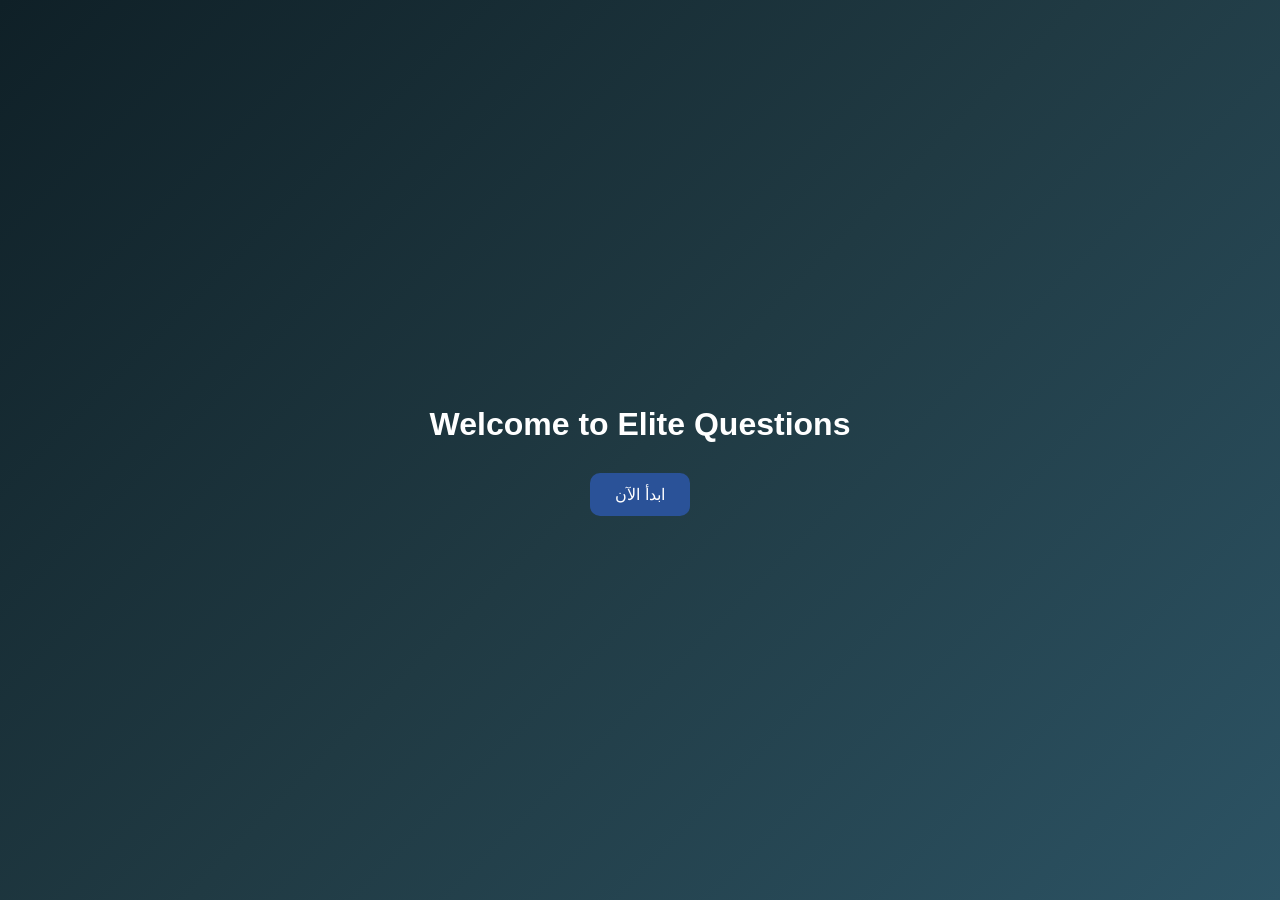
<file: index.html>
<!DOCTYPE html>

<head>
    <meta charset="UTF-8">
<meta name="viewport" content="width=device-width, initial-scale=1.0">

    <title>Quiz App</title>
    <link rel="stylesheet" href="style.css">
</head>
<body>

<div class="main-box">
<div class="logo">
<img src="5805160166616403426.jpg" alt="">
</div>

<div class="welcome-screen" id="welcome">
<h1>Welcome to Elite Questions</h1>
<button onclick="startApp()">ابدأ الآن</button>
</div>

<div class="buttons-container">
<button onclick="startQuiz('sport')"> كورة</button>
<button onclick="startQuiz('islamic')"> إسلامية</button>
<button onclick="startQuiz('general')"> معلومات عامة</button>
<button onclick="startQuiz('geo')"> جغرافيا</button>

</div>
</div>

<Script src="script.js"></Script>
<script>
function startQuiz(type){
    localStorage.setItem("quizType", type);
    window.location.href = "quiz.html";
}
</script>
<button class="support-btn" onclick="openSupport()">
 الدعم الفني
</button>
<div id="supportBox" class="support-box">
    <h3>الدعم الفني</h3>
    <p>للاستفسارات أو المشاكل التقنية:</p>
    <p>slmnaaltlydy@gmail.com</p>
    <button onclick="closeSupport()">إغلاق</button>
</div>

</body>
</html>
</file>
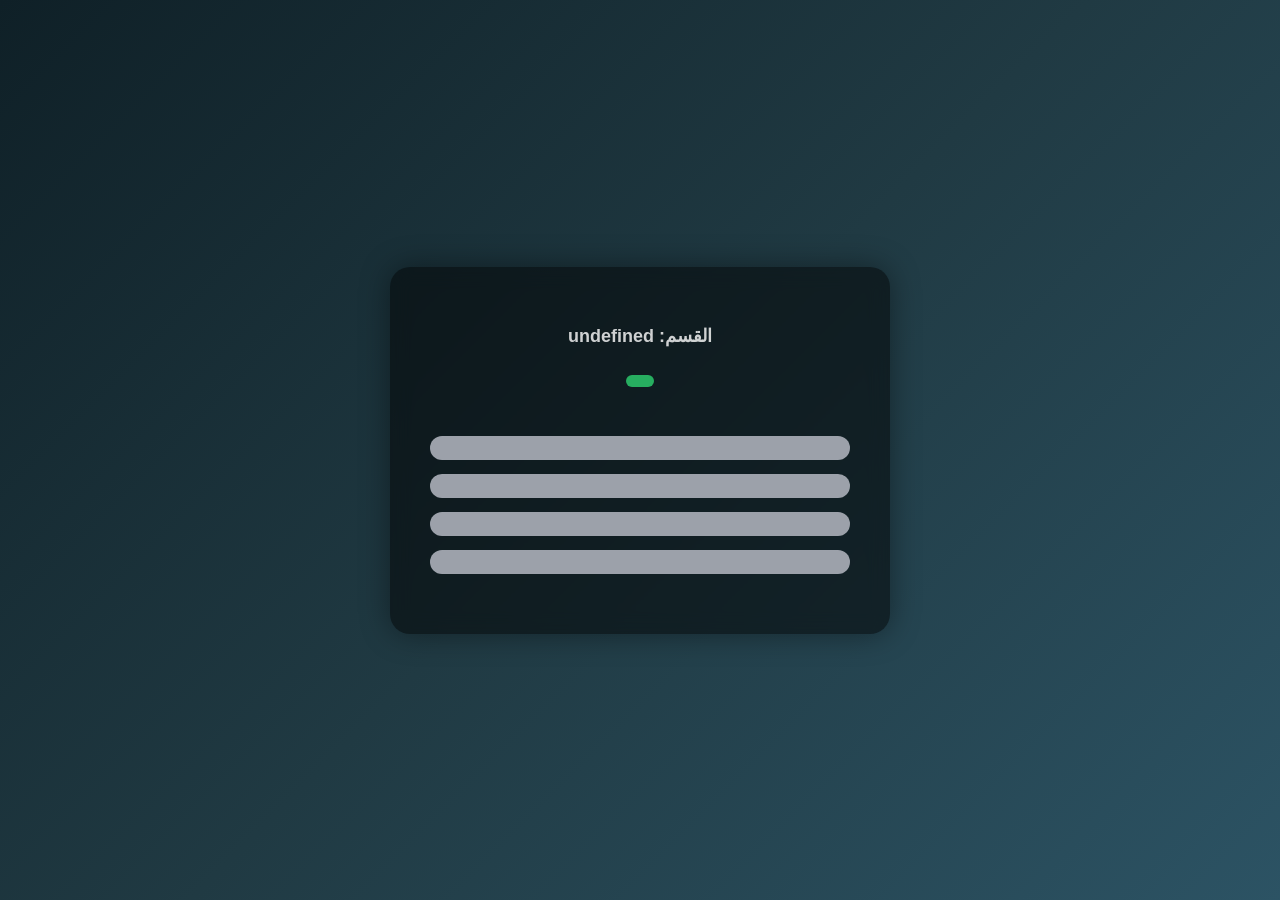
<file: quiz.html>
<!DOCTYPE html>
<html lang="ar">
<head>
<meta charset="UTF-8">
<meta name="viewport" content="width=device-width, initial-scale=1.0">
<title>الاختبار</title>
<link rel="stylesheet" href="style.css">
</head>

<body>

<div class="quiz-box">

    <h3 id="category-name"></h3>
    <span id="level"></span>

    <h2 id="question"></h2>

    <div class="options">
        <button onclick="checkAnswer(0)"></button>
        <button onclick="checkAnswer(1)"></button>
        <button onclick="checkAnswer(2)"></button>
        <button onclick="checkAnswer(3)"></button>
    </div>

    <p id="result"></p>

</div>

<script src="quiz.js"></script>

</body>
</html>
</file>
<file: style.css>
body {
    margin: 0;
    font-family: 'Segoe UI', sans-serif;
    background: linear-gradient(135deg, #0f2027, #203a43, #2c5364);
    display: flex;
    justify-content: center;
    align-items: center;
    height: 100vh;
    direction: rtl;
}

.quiz-box {
    background: rgba(0, 0, 0, 0.5);
    backdrop-filter: blur(10px);
    padding: 40px;
    width: 500px;
    border-radius: 20px;
    text-align: center;
    color: white;
    box-shadow: 0 0 30px rgba(0,0,0,0.4);
}

#category-name {
    font-size: 18px;
    opacity: 0.8;
}

#level {
    display: inline-block;
    margin: 10px 0 20px 0;
    padding: 6px 14px;
    border-radius: 20px;
    font-size: 14px;
    background: #27ae60;
}

#question {
    font-size: 22px;
    margin-bottom: 25px;

}

.options {
    display: grid;
    gap: 14px;
}

.options button {
    color: rgb(9, 0, 0);
    padding: 12px;
    border-radius: 12px;
    border: none;
    font-size: 16px;
    cursor: pointer;
    transition: 0.3s;
    background: rgb(156, 161, 170);
}

.options button:hover {
    background: #f1c40f;
    transform: scale(1.05);
}

#result {
    margin-top: 20px;
    font-size: 18px;
    font-weight: bold;
}


* {
    box-sizing: border-box;
}

body {
    margin: 0;
    font-family: 'Segoe UI', sans-serif;
    background: linear-gradient(135deg, #0f2027, #203a43, #2c5364);
    display: flex;
    justify-content: center;
    align-items: center;
    min-height: 100vh;
}


.main-box {
    background: #194866;
    width: 90%;
    max-width: 700px;
    padding: 40px;
    border-radius: 20px;
    text-align: center;
    box-shadow: 0 15px 30px rgba(0,0,0,0.25);
    animation: slideUp 0.8s ease;
}


.logo {
    display: flex;
    justify-content: center;
    margin-bottom: 25px;
}

.logo img {
    width: 280px;
    max-width: 100%;
    height: auto;
    border-radius: 30px;
    object-fit: cover;
    border: 5px solid rgb(43, 69, 87);
    box-shadow: 0 0 25px #00c3ff;
}



.buttons-container {
display: grid;
grid-template-columns: repeat(2, 1fr);
gap: 25px;
margin-bottom: 35px;

}


.category,
.special-btn {
    padding: 18px;
    font-size: 18px;
    border-radius: 15px;
    border: 2px solid black;
    background: #bbdefb;
    cursor: pointer;
    transition: 0.3s;
}

.category:hover,
.special-btn:hover {
    background: #dddddd;
    transform: scale(1.05);
}

button:active {
    transform: scale(0.95);
}


.welcome-screen {
    position: fixed;
    inset: 0;
    background: linear-gradient(135deg, #0f2027, #203a43, #2c5364);
    display: flex;
    flex-direction: column;
    justify-content: center;
    align-items: center;
    z-index: 999;
}

.welcome-screen h1 {
    color: white;
    font-size: 32px;
    margin-bottom: 30px;
}

.welcome-screen button {
    padding: 12px 25px;
    font-size: 16px;
    border: none;
    border-radius: 10px;
    cursor: pointer;
    background: #2a5298;
    color: white;
    transition: 0.3s;
}

.welcome-screen button:hover {
    transform: scale(1.1);
}


@keyframes slideUp {
    from {
        transform: translateY(40px);
        opacity: 0;
    }
    to {
        transform: translateY(0);
        opacity: 1;
    }
}


@media (max-width: 768px) {
    .buttons-container {
        grid-template-columns: 1fr;
    }

    .logo img {
        width: 200px;
    }

    .main-box {
        padding: 25px;
        
    }
}
.sport-btn {
    background: linear-gradient(135deg, #0f9b0f, #00c853);
    color: white;
    border: none;
}

.sport-btn:hover {
    transform: scale(1.07);
    box-shadow: 0 0 20px #00ff88;
}
.support-btn {
    position: fixed;
    bottom: 20px;
    right: 20px;
    background: linear-gradient(45deg, #00b894, #0984e3);
    color: white;
    padding: 12px 20px;
    border: none;
    border-radius: 10px;
    cursor: pointer;
    font-weight: bold;
}

.support-box {
    display: none;
    position: fixed;
    bottom: 80px;
    right: 20px;
    background: rgba(0,0,0,0.9);
    color: white;
    padding: 20px;
    border-radius: 15px;
    width: 250px;
    box-shadow: 0 0 20px rgba(0,0,0,0.5);
}
</file>
